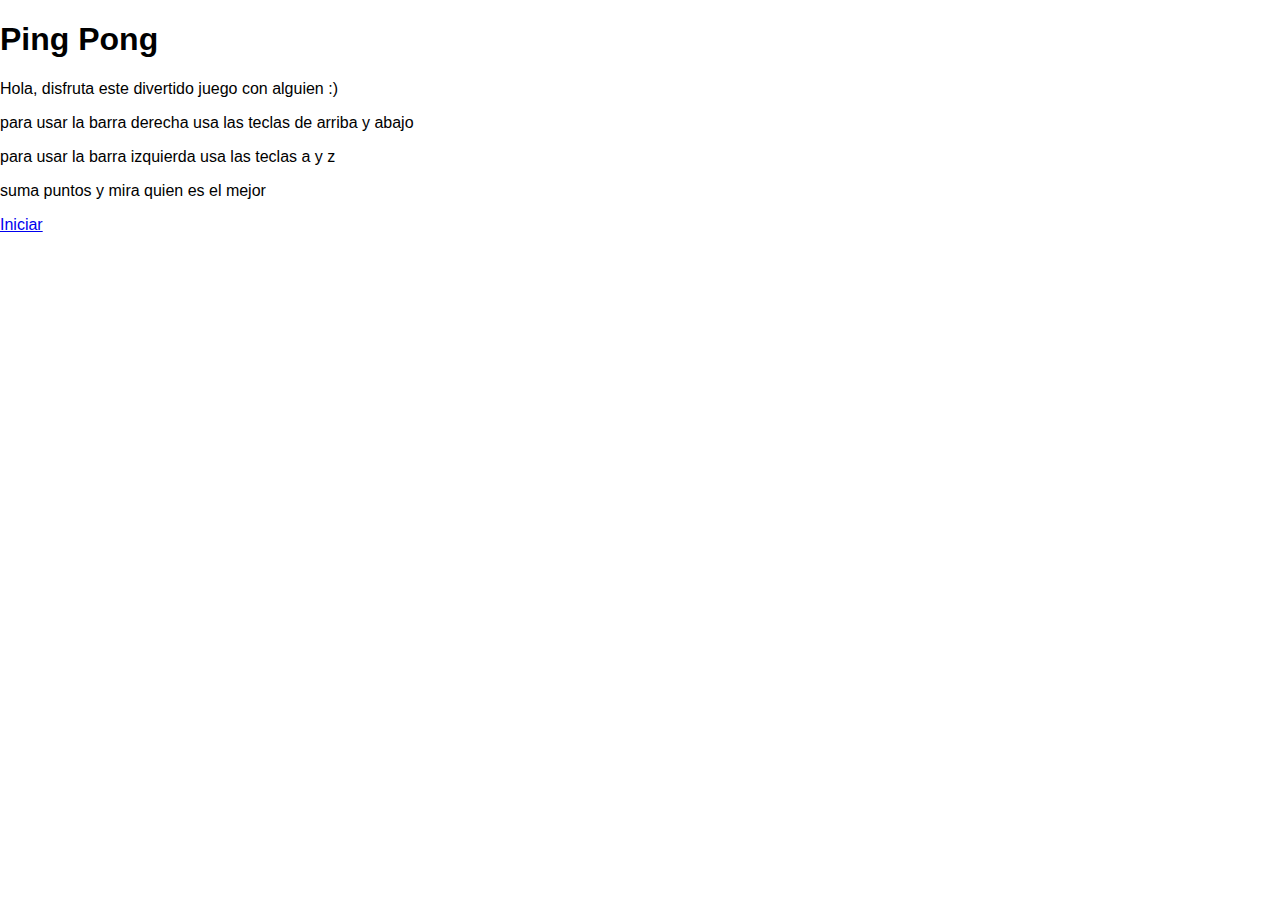
<file: index.html>
<!DOCTYPE html>
<html lang="en">
<head>
  <meta charset="UTF-8">
  <meta http-equiv="X-UA-Compatible" content="IE=edge">
  <meta name="viewport" content="width=device-width, initial-scale=1.0">
  <title>Sketch</title>

  <link rel="stylesheet" type="text/css" href="style.css">
</head>
<body>
  <h1>Ping Pong</h1>
  <p>Hola, disfruta este divertido juego con alguien :)</p>
  <p>para usar la barra derecha usa las teclas de arriba y abajo</p>
  <p>para usar la barra izquierda usa las teclas a y z</p>
  <p>suma puntos y mira quien es el mejor</p>
  <a href="/sketch.html">Iniciar</a>
</body>
</html>
</file>
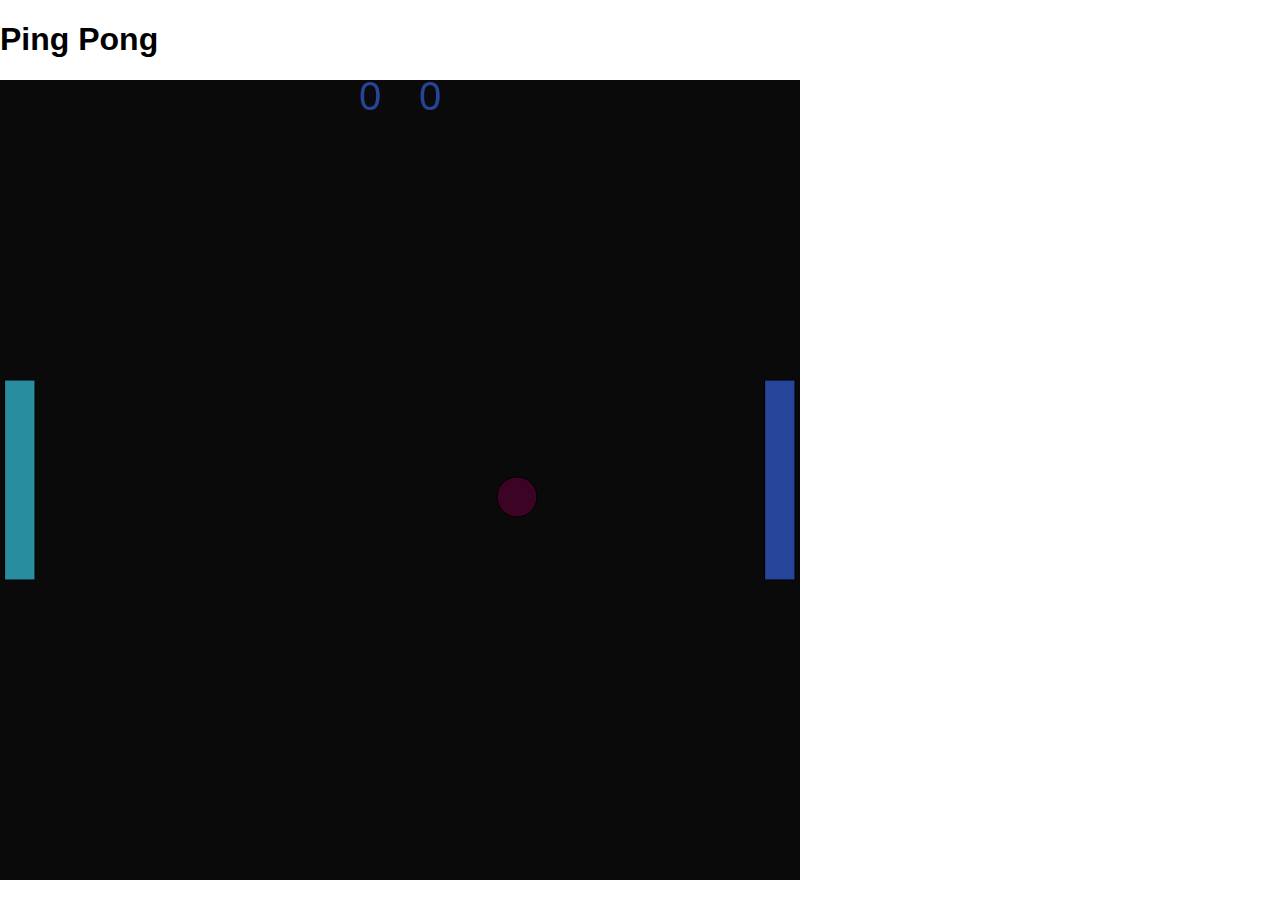
<file: sketch.html>
<!DOCTYPE html>
<html lang="en">
  <head>
    <meta charset="utf-8" />
    <meta name="viewport" content="width=device-width, initial-scale=1.0">

    <title>Sketch</title>

    <link rel="stylesheet" type="text/css" href="style.css">

    <script src="libraries/p5.min.js"></script>
    <script src="libraries/p5.sound.min.js"></script>
  </head>

  <body>
    <script src="sketch.js"></script>
    <script src="bola.js"></script>
    <script src="barra.js"></script>
    <h1>Ping Pong</h1>
  </body>
</html>
</file>
<file: style.css>
html, body {
  margin: 0;
  padding: 0;
  
  font-family: sans-serif;
 
}

canvas {
  display: block;
}
</file>
